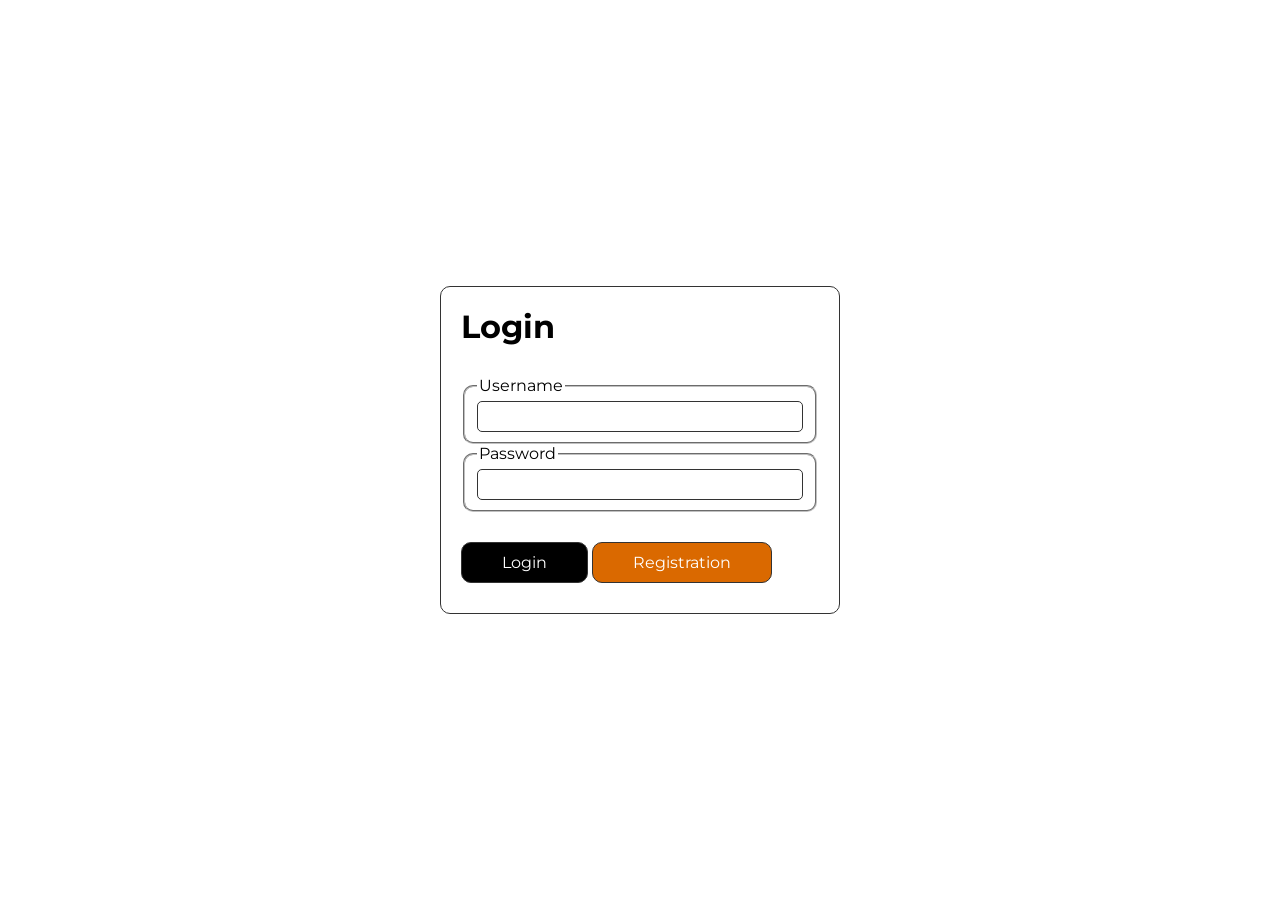
<file: login/index.html>
<!DOCTYPE html>
<html lang="en">

<head>
    <meta charset="UTF-8">
    <meta name="viewport" content="width=device-width, initial-scale=1.0">
    <title>Login</title>
    <link rel="stylesheet" href="../source/css/pages/auth/index.css">
</head>

<body>
    <main class="main">
        <div class="main--body">
            <h1>Login</h1>

            <fieldset>
                <legend>Username</legend>
                <input type="text" minlength="4" maxlength="255" id="username">
            </fieldset>

            <fieldset>
                <legend>Password</legend>
                <input type="password" minlength="4" maxlength="255" id="password">
            </fieldset>

            <button class="main--body--button--first">Login</button>
            <button onclick="window.location.href='/registration/'">Registration</button>
        </div>
    </main>
</body>

</html>
</file>
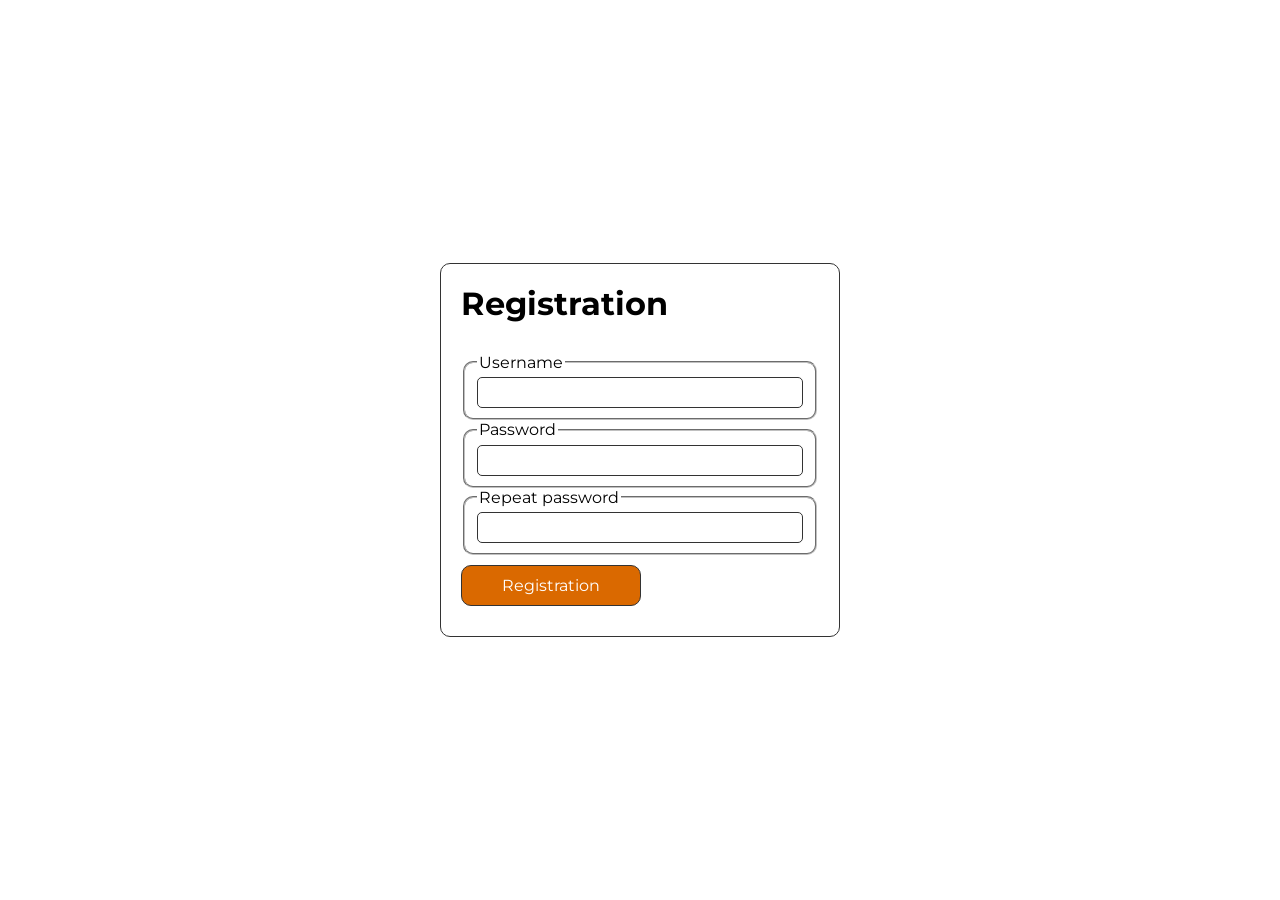
<file: registration/index.html>
<!DOCTYPE html>
<html lang="en">

<head>
    <meta charset="UTF-8">
    <meta name="viewport" content="width=device-width, initial-scale=1.0">
    <title>Registartion</title>
    <link rel="stylesheet" href="../source/css/pages/auth/index.css">
</head>

<body>
    <main class="main">
        <div class="main--body">
            <h1>Registration</h1>

            <fieldset>
                <legend>Username</legend>
                <input type="text" minlength="4" maxlength="255" id="username">
            </fieldset>

            <fieldset>
                <legend>Password</legend>
                <input type="password" minlength="4" maxlength="255" id="password">
            </fieldset>

            <fieldset>
                <legend>Repeat password</legend>
                <input type="text" minlength="4" maxlength="255" id="repeat-password">
            </fieldset>

            <button>Registration</button>
        </div>
    </main>
</body>

</html>
</file>
<file: source/css/pages/auth/index.css>
@import url("../../requirements.css");
.main {
  height: 100vh;
  min-height: 500px;
  width: 100%;
  padding: 20px;
  display: flex;
  justify-content: center;
  align-items: center;
  flex-direction: column;
}
.main--body {
  width: 100%;
  max-width: 400px;
  border: 1px solid #333;
  border-radius: 10px;
  padding: 20px;
}
.main--body h1 {
  margin: 0 0 30px 0;
}
.main--body fieldset {
  border-radius: 10px;
}
.main--body fieldset input {
  width: 100%;
  padding: 5px 5px 5px 10px;
  border-radius: 5px;
  border: 1px solid #333;
  font-size: clamp(14px, 5vw, 16px);
}
.main--body button {
  padding: 10px 40px;
  background-color: var(--main-button);
  margin: 10px 0;
  color: #fff;
  font-size: clamp(14px, 5vw, 16px);
  border: 1px solid #333;
  border-radius: 10px;
}
.main--body .main--body--button--first {
  background-color: #000;
  margin: 30px 0 0 0;
}/*# sourceMappingURL=index.css.map */
</file>
